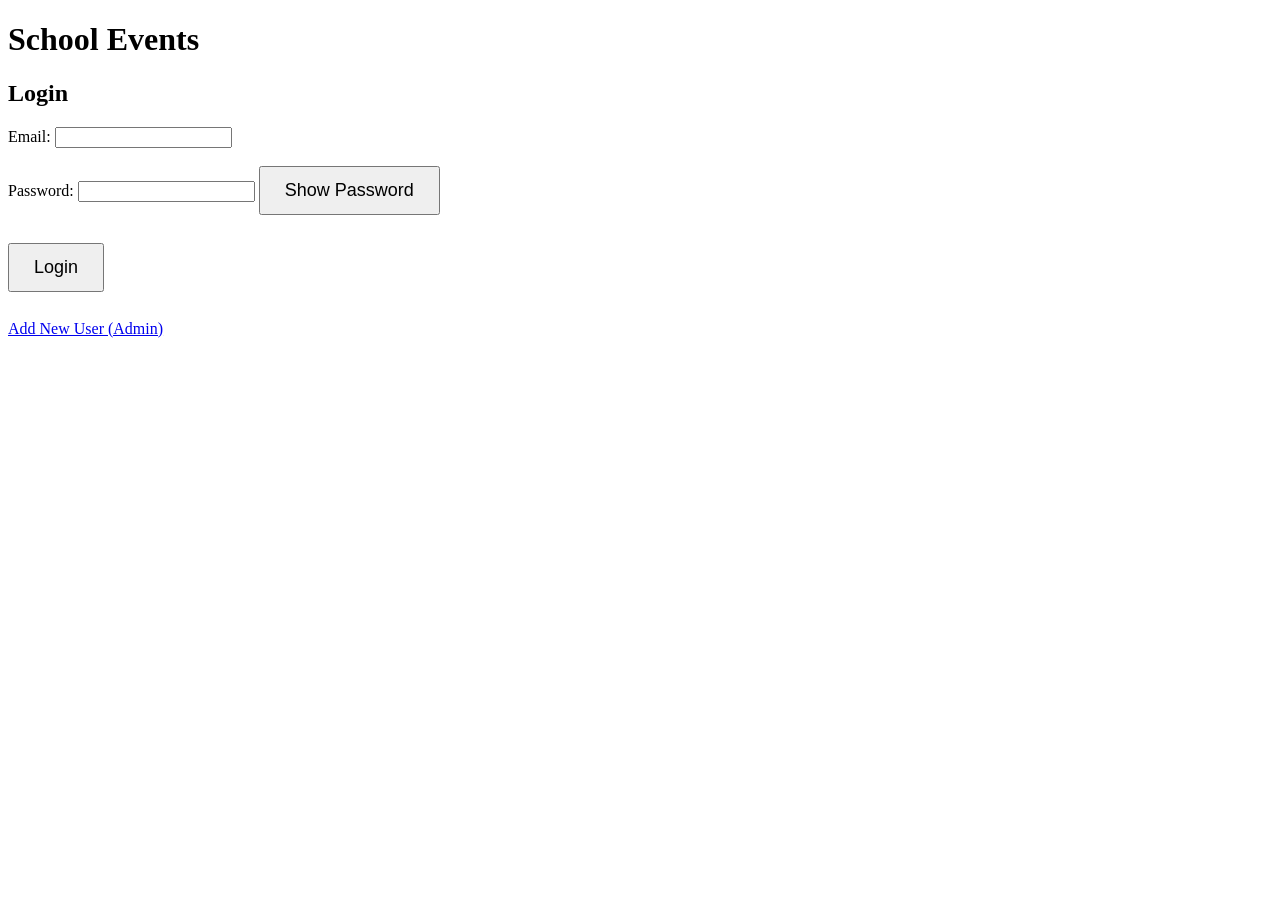
<file: index.html>
<!DOCTYPE html>
<html>
<head>
  <meta charset="UTF-8">
  <title>School Events - Login</title>
  <link rel="manifest" href="manifest.json">
  <link rel="stylesheet" href="style.css">
  <script src="app.js"></script>
</head>
<body>
  <h1>School Events</h1>
  <h2>Login</h2>

  <label>
    Email:
    <input id="email" type="text">
  </label>
  <br><br>
  <label>
    Password:
    <input id="password" type="password">
    <button type="button" id="toggle-password">Show Password</button>
  </label>
  <br><br>
  <button id="login-btn">Login</button>
  <br><br>
  <a href="add-user.html">Add New User (Admin)</a>

  <script>
    document.getElementById("toggle-password").onclick = (e) => {
      e.preventDefault();
      const passwordInput = document.getElementById("password");
      const button = document.getElementById("toggle-password");
      const isPassword = passwordInput.type === "password";
      passwordInput.type = isPassword ? "text" : "password";
      button.textContent = isPassword ? "Hide Password" : "Show Password";
    };

    document.getElementById("login-btn").onclick = () => {
      const email = document.getElementById("email").value.trim();
      const password = document.getElementById("password").value.trim();

      if (!email || !password) {
        alert("Please enter email and password.");
        return;
      }

      const user = authenticateUser(email, password);
      if (!user) {
        alert("Invalid email or password.");
        return;
      }

      localStorage.setItem("currentRole", user.role);
      localStorage.setItem("currentUser", user.username);

      if (user.role === "admin") {
        location.href = "admin.html";
      } else if (user.role === "staff") {
        location.href = "staff.html";
      } else {
        location.href = "student.html";
      }
    };
  </script>
</body>
</html>
</file>
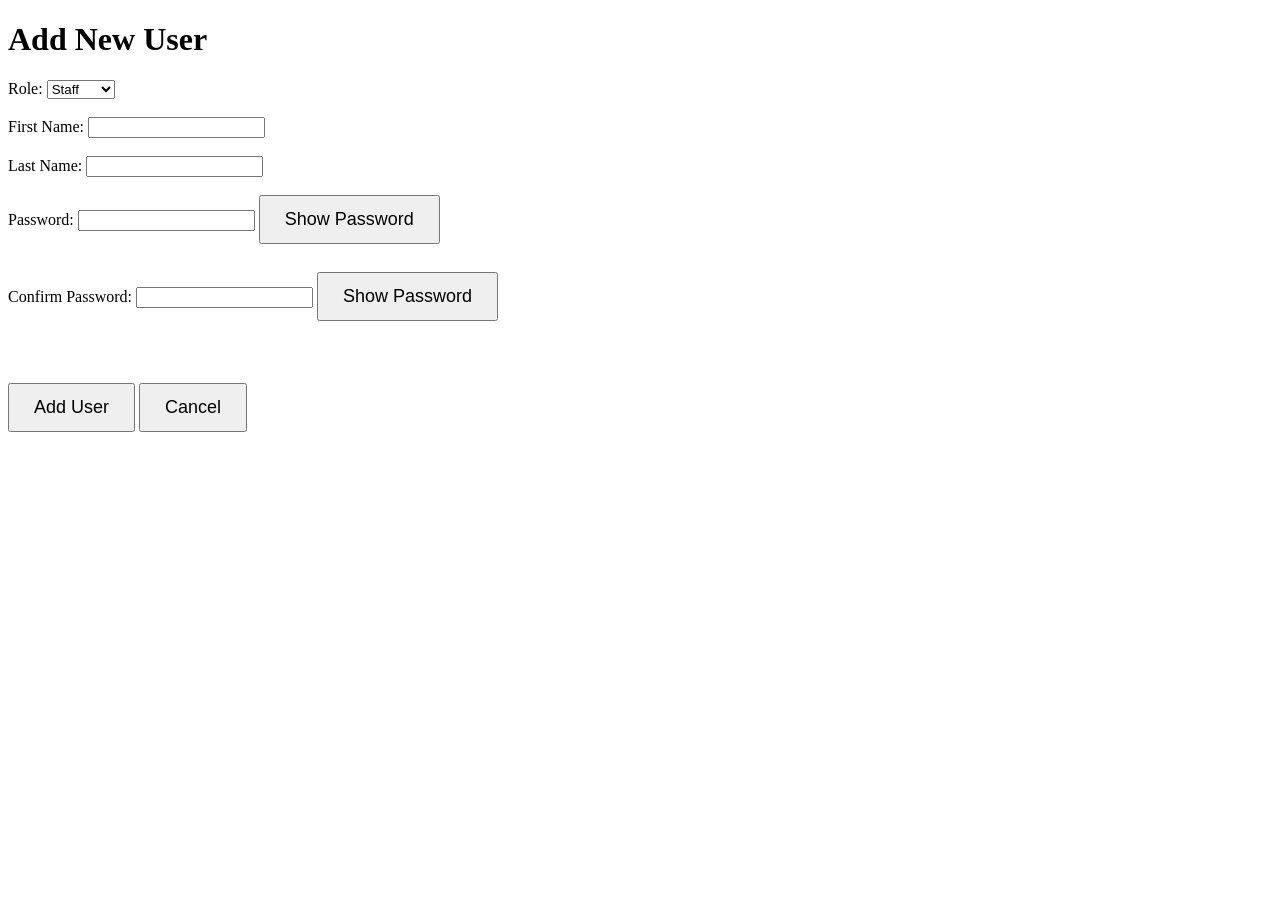
<file: add-user.html>
<!DOCTYPE html>
<html>
<head>
  <meta charset="UTF-8">
  <title>Add User - Admin</title>
  <link rel="stylesheet" href="style.css">
  <script src="app.js"></script>
</head>
<body>
  <h1>Add New User</h1>

  <label>
    Role:
    <select id="role">
      <option value="staff">Staff</option>
      <option value="student">Student</option>
    </select>
  </label>
  <br><br>
  <label>
    First Name:
    <input id="firstName" type="text" maxlength="10">
  </label>
  <br><br>
  <label>
    Last Name:
    <input id="lastName" type="text" maxlength="10">
  </label>
  <br><br>
  <label>
    Password:
    <input id="password" type="password">
    <button type="button" id="toggle-password">Show Password</button>
  </label>
  <br><br>
  <label>
    Confirm Password:
    <input id="confirm-password" type="password">
    <button type="button" id="toggle-confirm-password">Show Password</button>
  </label>
  <br><br>
  <p id="password-error" style="color: red;"></p>
  <p id="generated-email"></p>
  <br>
  <button id="add-btn">Add User</button>
  <button onclick="location.href='index.html'">Cancel</button>

  <script>
    const firstNameInput = document.getElementById("firstName");
    const lastNameInput = document.getElementById("lastName");
    const roleInput = document.getElementById("role");
    const passwordInput = document.getElementById("password");
    const confirmPasswordInput = document.getElementById("confirm-password");
    const generatedEmail = document.getElementById("generated-email");
    const passwordError = document.getElementById("password-error");
    const togglePasswordBtn = document.getElementById("toggle-password");
    const toggleConfirmPasswordBtn = document.getElementById("toggle-confirm-password");

    function updateEmail() {
      const firstName = firstNameInput.value.trim().toLowerCase();
      const lastName = lastNameInput.value.trim().toLowerCase();
      if (firstName && lastName) {
        const email = `${firstName}.${lastName}@school.example.com`;
        generatedEmail.textContent = "Username: " + email;
      } else {
        generatedEmail.textContent = "";
      }
    }

    function validateAndUpdatePassword() {
      const error = validatePassword(passwordInput.value);
      if (error) {
        passwordError.textContent = error;
      } else {
        passwordError.textContent = "";
      }
    }

    togglePasswordBtn.onclick = (e) => {
      e.preventDefault();
      const isPassword = passwordInput.type === "password";
      passwordInput.type = isPassword ? "text" : "password";
      togglePasswordBtn.textContent = isPassword ? "Hide Password" : "Show Password";
    };

    toggleConfirmPasswordBtn.onclick = (e) => {
      e.preventDefault();
      const isPassword = confirmPasswordInput.type === "password";
      confirmPasswordInput.type = isPassword ? "text" : "password";
      toggleConfirmPasswordBtn.textContent = isPassword ? "Hide Password" : "Show Password";
    };

    firstNameInput.oninput = updateEmail;
    lastNameInput.oninput = updateEmail;
    passwordInput.oninput = validateAndUpdatePassword;

    document.getElementById("add-btn").onclick = () => {
      const firstName = firstNameInput.value.trim();
      const lastName = lastNameInput.value.trim();
      const password = passwordInput.value.trim();
      const confirmPassword = confirmPasswordInput.value.trim();
      const role = roleInput.value;

      if (!firstName || !lastName || !password || !confirmPassword) {
        alert("Please fill in all fields.");
        return;
      }

      if (firstName.length > 10 || lastName.length > 10) {
        alert("First and last name must be 10 characters or fewer.");
        return;
      }

      if (password !== confirmPassword) {
        alert("Passwords do not match.");
        return;
      }

      const error = validatePassword(password);
      if (error) {
        alert(error);
        return;
      }

      const username = `${firstName.toLowerCase()}.${lastName.toLowerCase()}@school.example.com`;
      addUser(username, password, firstName, lastName, role);
      alert(`User ${username} added successfully!`);
      location.href = "index.html";
    };
  </script>
</body>
</html>
</file>
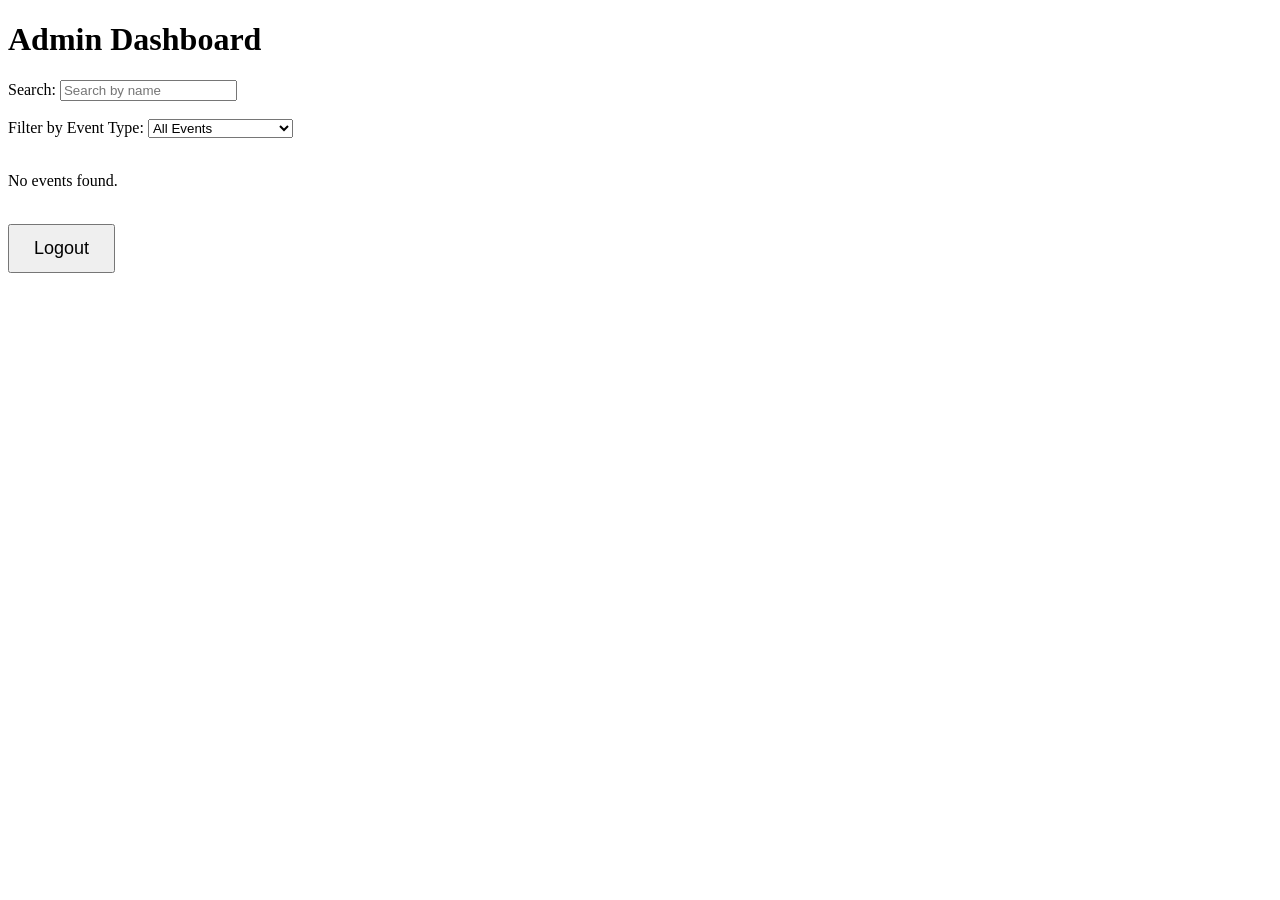
<file: admin.html>
<!DOCTYPE html>
<html>
<head>
  <meta charset="UTF-8">
  <title>Admin Page</title>
  <link rel="stylesheet" href="style.css">
  <script src="app.js"></script>
  <style>
    .event-item {
      border: 1px solid #ccc;
      padding: 12px;
      margin-bottom: 10px;
      background: #f9f9f9;
    }
    .event-item h3 {
      margin-top: 0;
    }
    .admin-button {
      margin-right: 5px;
    }
  </style>
</head>
<body>
  <h1>Admin Dashboard</h1>

  <label>
    Search:
    <input id="search" type="search" placeholder="Search by name">
  </label>
  <br><br>
  <label>
    Filter by Event Type:
    <select id="filter">
      <option value="all">All Events</option>
      <option value="global">Staff Events (Global)</option>
      <option value="student">Student Events</option>
    </select>
  </label>
  <br><br>

  <div id="events-list"></div>

  <br>
  <button onclick="location.href='index.html'">Logout</button>

  <script>
    const role = "admin";
    const username = localStorage.getItem("currentUser") || "admin";
    const filterSelect = document.getElementById("filter");
    const searchInput = document.getElementById("search");

    function renderEvents(filterType = "all", searchTerm = "") {
      let events = getAllEvents();
      
      if (filterType === "global") {
        events = events.filter(e => e.scope === "global");
      } else if (filterType === "student") {
        events = events.filter(e => e.scope === "student");
      }

      if (searchTerm) {
        const lower = searchTerm.toLowerCase();
        events = events.filter(e => (e.name || '').toLowerCase().includes(lower));
      }

      const eventsList = document.getElementById("events-list");
      
      if (events.length === 0) {
        eventsList.innerHTML = "<p>No events found.</p>";
        return;
      }

      eventsList.innerHTML = events.map(e => `
        <div class="event-item">
          <h3>${e.name || 'Unnamed Event'}</h3>
          <p><strong>Category:</strong> ${e.category || 'N/A'}</p>
          <p><strong>Description:</strong> ${e.description || 'N/A'}</p>
          <p><strong>Date:</strong> ${e.date}</p>
          <p><strong>Scope:</strong> ${e.scope === 'global' ? 'Staff/Global' : 'Student'}</p>
          <p><strong>Created by:</strong> ${e.createdBy || 'Unknown'} (${e.createdByRole || 'unknown'})</p>
      <button class="admin-button" onclick="location.href='view-event.html?id=${e.id}'">View</button>
      <button class="admin-button" onclick="location.href='${e.scope === 'global' ? 'edit-event-staff' : 'edit-event-student'}.html?id=${e.id}'">Edit</button>
          <button class="admin-button" onclick="deleteAdminEvent('${e.id}')">Delete</button>
        </div>
      `).join("");
    }

    function viewAdminEvent(id) {
      const events = getAllEvents();
      const event = events.find(e => e.id === id);
      if (!event) return;
      alert(`Event: ${event.name}\nCategory: ${event.category}\nDescription: ${event.description}\nDate: ${event.date}\nCreated by: ${event.createdBy}\nScope: ${event.scope}`);
    }

    function editAdminEvent(id) {
      const events = getAllEvents();
      const event = events.find(e => e.id === id);
      if (!event) return;

      const name = prompt("Event name:", event.name);
      if (name === null) return;

      const category = prompt("Category:", event.category);
      if (category === null) return;

      const description = prompt("Description:", event.description);
      if (description === null) return;

      const date = prompt("Date (YYYY-MM-DD):", event.date);
      if (date === null) return;

      event.name = name;
      event.category = category;
      event.description = description;
      event.date = date;

      localStorage.setItem('events', JSON.stringify(events));
      renderEvents(filterSelect.value);
    }

    function deleteAdminEvent(id) {
      if (!confirm('Are you sure you want to delete this event?')) return;
      let events = getAllEvents();
      events = events.filter(e => e.id !== id);
      localStorage.setItem('events', JSON.stringify(events));
      renderEvents(filterSelect.value);
    }

    filterSelect.onchange = () => {
      renderEvents(filterSelect.value, searchInput.value);
    };

    searchInput.oninput = () => {
      renderEvents(filterSelect.value, searchInput.value);
    };

    renderEvents();
  </script>
</body>
</html>
</file>
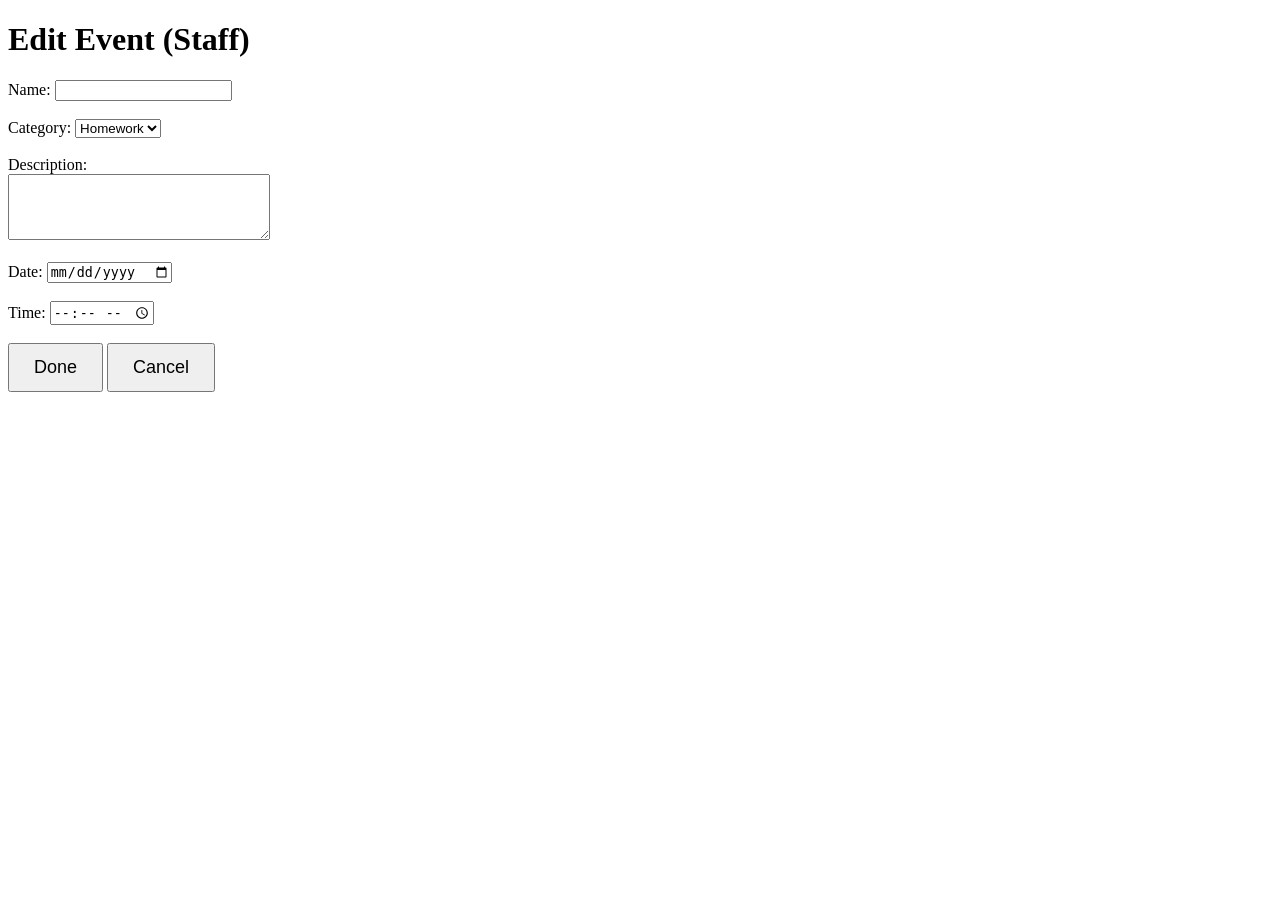
<file: edit-event-staff.html>
<!DOCTYPE html>
<html>
<head>
  <meta charset="UTF-8">
  <title>Edit Event (Staff)</title>
  <link rel="stylesheet" href="style.css">
  <script src="app.js"></script>
</head>
<body>
  <h1>Edit Event (Staff)</h1>

  <label>Name: <input id="name" maxlength="25"></label><br><br>
  <label>Category:
    <select id="category">
      <option value="Homework">Homework</option>
      <option value="Exam">Exam</option>
      <option value="Club">Club</option>
      <option value="Sports">Sports</option>
      <option value="Other">Other</option>
    </select>
  </label><br><br>
  <label>Description:<br>
    <textarea id="description" rows="4" cols="30" maxlength="50"></textarea>
  </label><br><br>
  <label>Date: <input id="date" type="date"></label><br><br>
  <label>Time: <input id="time" type="time"></label><br><br>

  <button id="save-btn">Done</button>
  <button onclick="location.href='staff.html'">Cancel</button>

  <script>
    const role = localStorage.getItem("currentRole") || "staff";
    const username = localStorage.getItem("currentUser") || "staff";
    const params = new URLSearchParams(location.search);
    const id = params.get("id");

    const nameInput = document.getElementById("name");
    const categoryInput = document.getElementById("category");
    const descriptionInput = document.getElementById("description");
    const dateInput = document.getElementById("date");
    const timeInput = document.getElementById("time");

    if (id) {
      const event = loadEventById(role, username, id);
      if (event) {
        nameInput.value = event.name;
        categoryInput.value = event.category;
        descriptionInput.value = event.description;
        dateInput.value = event.date;
        timeInput.value = event.time || "";
      }
    }

    document.getElementById("save-btn").onclick = () => {
      if (!nameInput.value.trim()) {
        alert("Event name is required.");
        return;
      }
      if (nameInput.value.trim().length > 25) {
        alert("Event name must be 25 characters or fewer.");
        return;
      }
      if (descriptionInput.value.trim().length > 50) {
        alert("Description must be 50 characters or fewer.");
        return;
      }

      const event = {
        id: id || String(Date.now()),
        name: nameInput.value.trim(),
        category: categoryInput.value,
        description: descriptionInput.value.trim(),
        date: dateInput.value,
        time: timeInput.value,
        scope: "global"
      };
      saveEvent(role, username, event, id);
      if (role === "admin") {
        location.href = "admin.html";
      } else {
        location.href = "staff.html";
      }
    };
  </script>
</body>
</html>
</file>
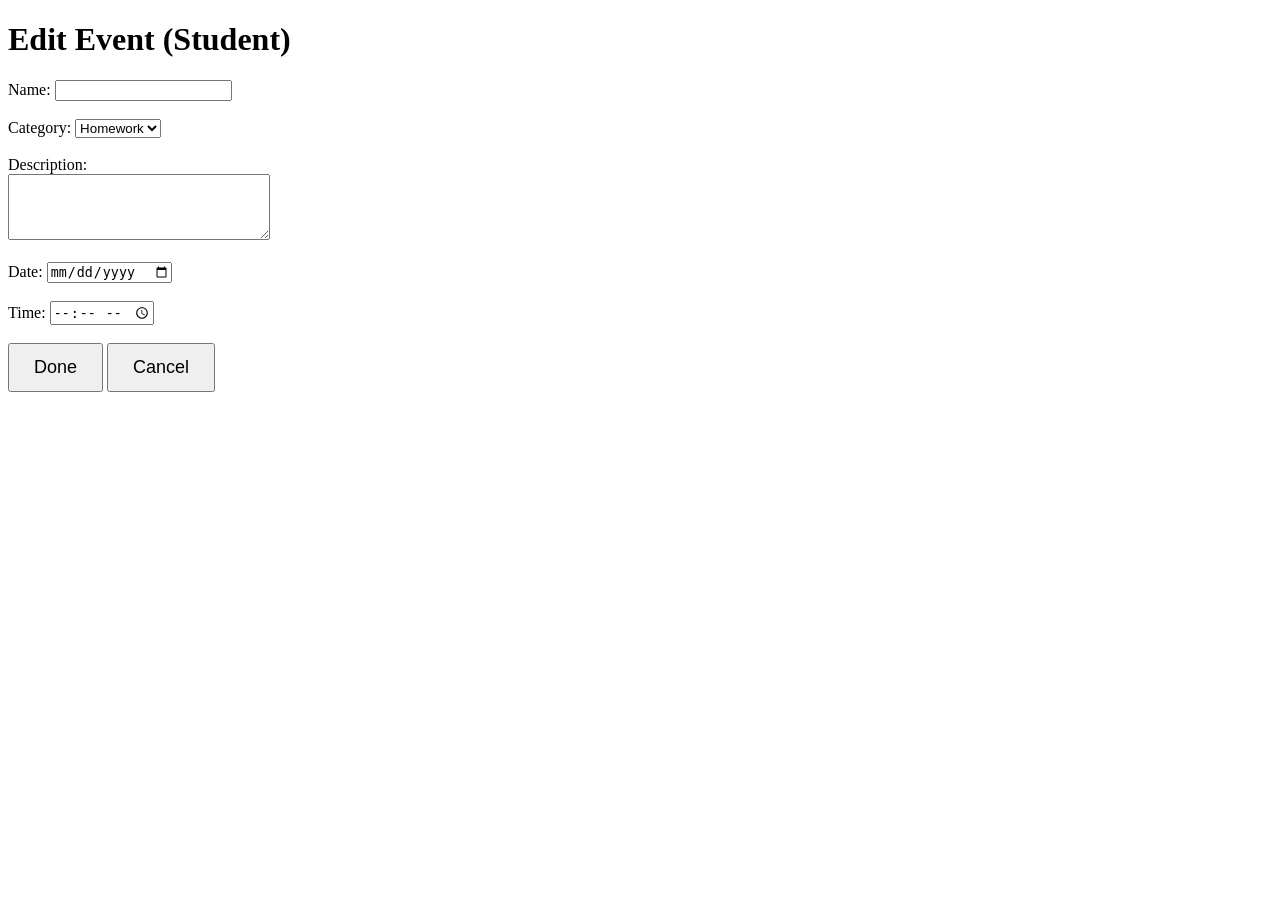
<file: edit-event-student.html>
<!DOCTYPE html>
<html>
<head>
  <meta charset="UTF-8">
  <title>Edit Event (Student)</title>
  <link rel="stylesheet" href="style.css">
  <script src="app.js"></script>
</head>
<body>
  <h1>Edit Event (Student)</h1>

  <label>Name: <input id="name" maxlength="25"></label><br><br>
  <label>Category:
    <select id="category">
      <option value="Homework">Homework</option>
      <option value="Exam">Exam</option>
      <option value="Club">Club</option>
      <option value="Sports">Sports</option>
      <option value="Other">Other</option>
    </select>
  </label><br><br>
  <label>Description:<br>
    <textarea id="description" rows="4" cols="30" maxlength="50"></textarea>
  </label><br><br>
  <label>Date: <input id="date" type="date"></label><br><br>
  <label>Time: <input id="time" type="time"></label><br><br>

  <button id="save-btn">Done</button>
  <button onclick="location.href='student.html'">Cancel</button>

  <script>
    const role = localStorage.getItem("currentRole") || "student";
    const username = localStorage.getItem("currentUser") || "student";
    const params = new URLSearchParams(location.search);
    const id = params.get("id");

    const nameInput = document.getElementById("name");
    const categoryInput = document.getElementById("category");
    const descriptionInput = document.getElementById("description");
    const dateInput = document.getElementById("date");
    const timeInput = document.getElementById("time");

    if (id) {
      const event = loadEventById(role, username, id);
      if (event) {
        nameInput.value = event.name;
        categoryInput.value = event.category;
        descriptionInput.value = event.description;
        dateInput.value = event.date;
        timeInput.value = event.time || "";
      }
    }

    document.getElementById("save-btn").onclick = () => {
      if (!nameInput.value.trim()) {
        alert("Event name is required.");
        return;
      }
      if (nameInput.value.trim().length > 25) {
        alert("Event name must be 25 characters or fewer.");
        return;
      }
      if (descriptionInput.value.trim().length > 50) {
        alert("Description must be 50 characters or fewer.");
        return;
      }

      const event = {
        id: id || String(Date.now()),
        name: nameInput.value.trim(),
        category: categoryInput.value,
        description: descriptionInput.value.trim(),
        date: dateInput.value,
        time: timeInput.value,
        scope: "student",
        username: username
      };
      saveEvent(role, username, event, id);
      if (role === "admin") {
        location.href = "admin.html";
      } else {
        location.href = "student.html";
      }
    };
  </script>
</body>
</html>
</file>
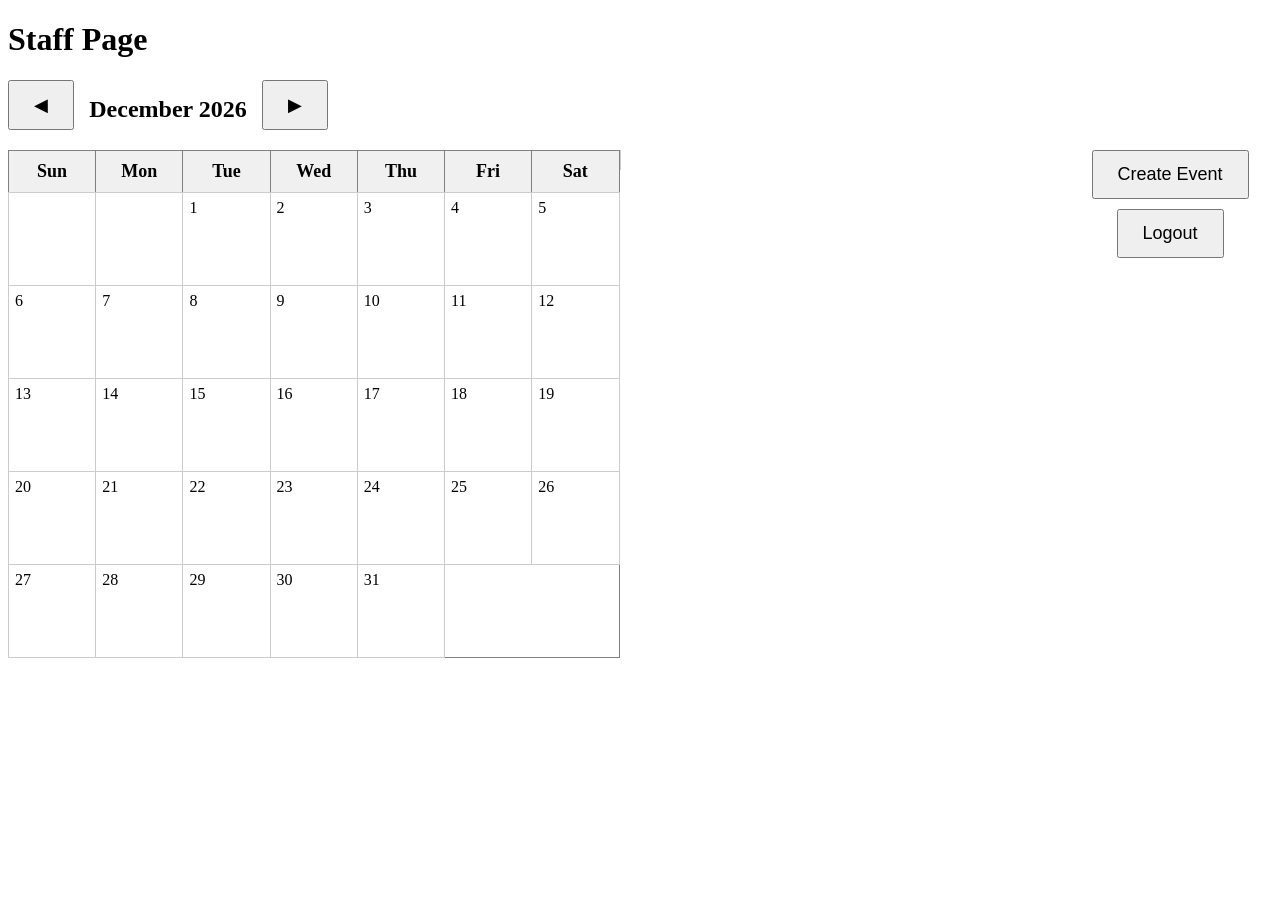
<file: staff.html>
<!DOCTYPE html>
<html>
<head>
  <meta charset="UTF-8">
  <title>Staff Page</title>
  <link rel="stylesheet" href="style.css">
  <script src="app.js"></script>
</head>
<body>
  <h1>Staff Page</h1>

  <div style="display:flex; justify-content:space-between; width:320px; align-items:center;">
    <button id="prev-month">◀</button>
    <h2 id="month-label" style="margin:0;"></h2>
    <button id="next-month">▶</button>
  </div>

  <div style="display: flex; align-items: flex-start; margin-top:10px;">
    <div id="calendar" style="flex: 3;"></div>
    <div id="event-details" style="flex: 2; padding: 10px; border-left: 1px solid #ccc;"></div>
    <div style="flex: 1; display: flex; flex-direction: column; align-items: center; padding-left: 20px;">
      <button onclick="location.href='edit-event-staff.html'">Create Event</button>
      <button onclick="location.href='index.html'">Logout</button>
    </div>
  </div>

  <script>
    const role = "staff";
    const username = localStorage.getItem("currentUser") || "staff";
    setupCalendar(role, username);
  </script>
</body>
</html>
</file>
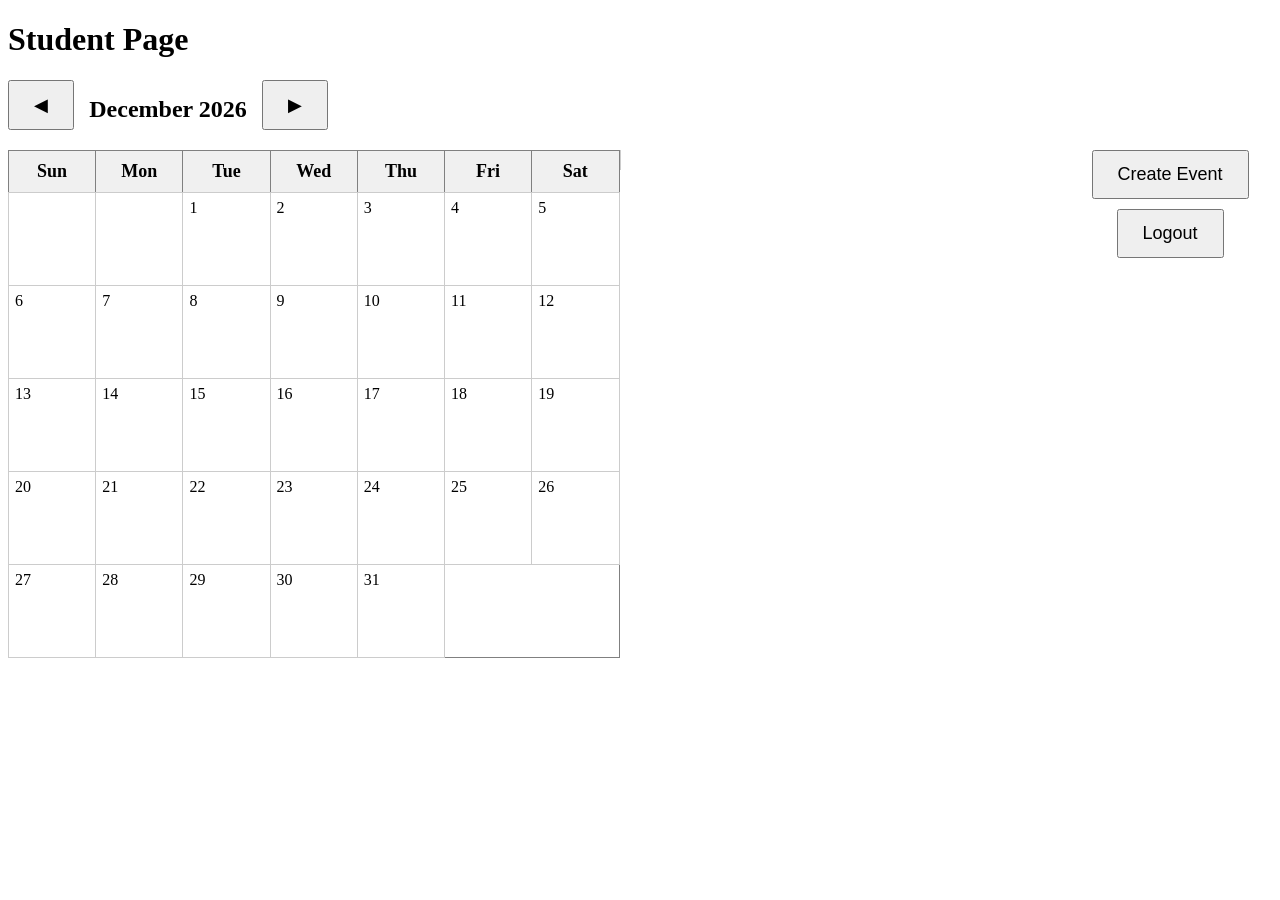
<file: student.html>
<!DOCTYPE html>
<html>
<head>
  <meta charset="UTF-8">
  <title>Student Page</title>
  <link rel="stylesheet" href="style.css">
  <script src="app.js"></script>
</head>
<body>
  <h1>Student Page</h1>

  <div style="display:flex; justify-content:space-between; width:320px; align-items:center;">
    <button id="prev-month">◀</button>
    <h2 id="month-label" style="margin:0;"></h2>
    <button id="next-month">▶</button>
  </div>

  <div style="display: flex; align-items: flex-start; margin-top:10px;">
    <div id="calendar" style="flex: 3;"></div>
    <div id="event-details" style="flex: 2; padding: 10px; border-left: 1px solid #ccc;"></div>
    <div style="flex: 1; display: flex; flex-direction: column; align-items: center; padding-left: 20px;">
      <button onclick="location.href='edit-event-student.html'">Create Event</button>
      <button onclick="location.href='index.html'">Logout</button>
    </div>
  </div>

  <script>
    const role = "student";
    const username = localStorage.getItem("currentUser") || "student";
    setupCalendar(role, username);
  </script>
</body>
</html>
</file>
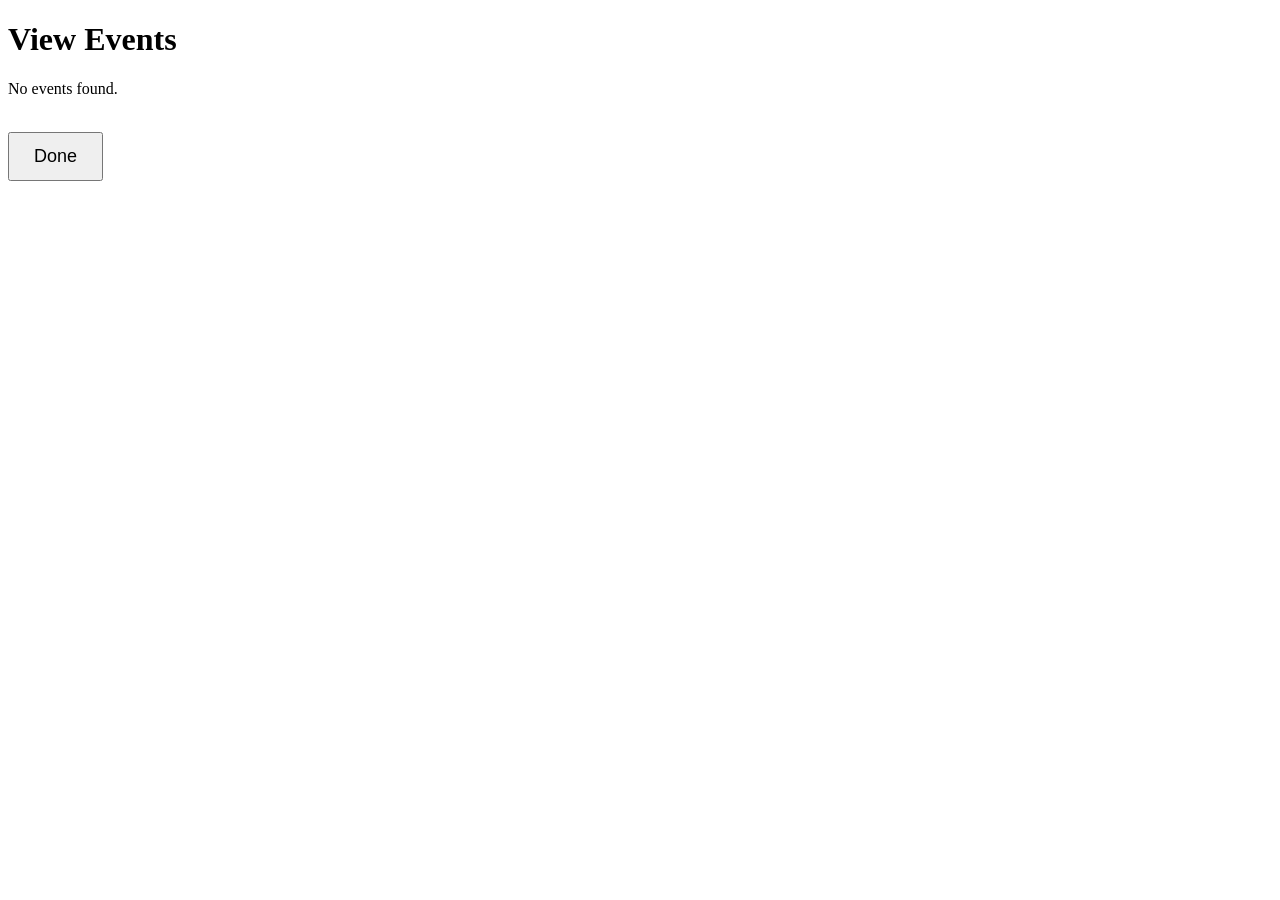
<file: view-event.html>
<!DOCTYPE html>
<html>
<head>
  <meta charset="UTF-8">
  <title>View Events</title>
  <link rel="stylesheet" href="style.css">
  <script src="app.js"></script>
</head>
<body>
  <h1>View Events</h1>

  <p id="date-label"></p>
  <div id="event-list"></div>

  <br>
  <button onclick="history.back()">Done</button>

  <script>
    const params = new URLSearchParams(location.search);
    const id = params.get("id");
    const date = params.get("date");

    const role = localStorage.getItem("currentRole") || "student";
    const username = localStorage.getItem("currentUser") || "unknown";

    let events = [];

    if (id) {
      const event = loadEventById(role, username, id);
      if (event) {
        events = [event];
        document.getElementById("date-label").textContent = `Event: ${event.name}`;
      } else {
        document.getElementById("date-label").textContent = "Event not found";
      }
    } else if (date) {
      document.getElementById("date-label").textContent = "Events on " + date;
      events = getEventsForUser(role, username).filter(e => e.date === date);
    }

    if (events.length === 0) {
      document.getElementById("event-list").innerHTML = "<p>No events found.</p>";
    } else {
      document.getElementById("event-list").innerHTML = events.map(e => {
        const notifyKey = `${username}|${e.id}`;
        const notifyEnabled = getNotificationPreference(username, e.id);
        return `
          <div style="border:1px solid #ccc; padding:8px; margin-bottom:6px;">
            <h3>${e.name}</h3>
            <p><strong>Category:</strong> ${e.category}</p>
            <p>${e.description}</p>
            <p><strong>Date:</strong> ${e.date}${e.time ? ' ' + e.time : ''}</p>
            <label><input type="checkbox" class="notify-checkbox" data-event-id="${e.id}" ${notifyEnabled ? 'checked' : ''}> Notify me about this event</label>
          </div>
        `;
      }).join("");

      document.querySelectorAll('.notify-checkbox').forEach(cb => {
        cb.onchange = () => {
          const eventId = cb.getAttribute('data-event-id');
          setNotificationPreference(username, eventId, cb.checked);
        };
      });
    }
  </script>
</body>
</html>
</file>
<file: style.css>
#calendar table {
    width: 100%;
    border-collapse: collapse;
    table-layout: fixed;
  }

  #calendar th {
    background: #f0f0f0;
    padding: 10px;
    font-size: 18px;
  }

  #calendar td {
    height: 80px;            /* ← SMALLER CELLS */
    vertical-align: top;
    padding: 6px;
    border: 1px solid #ccc;
    font-size: 16px;
    position: relative;
  }

  .event-dot {
    display: block;
    background: #ff9800;
    color: white;
    padding: 2px 4px;
    margin-top: 4px;
    border-radius: 4px;
    font-size: 12px;
    overflow: hidden;
    white-space: nowrap;
    text-overflow: ellipsis;
    cursor: pointer;
  }

button {
  padding: 12px 24px;
  font-size: 18px;
  margin-bottom: 10px;
}
</file>
